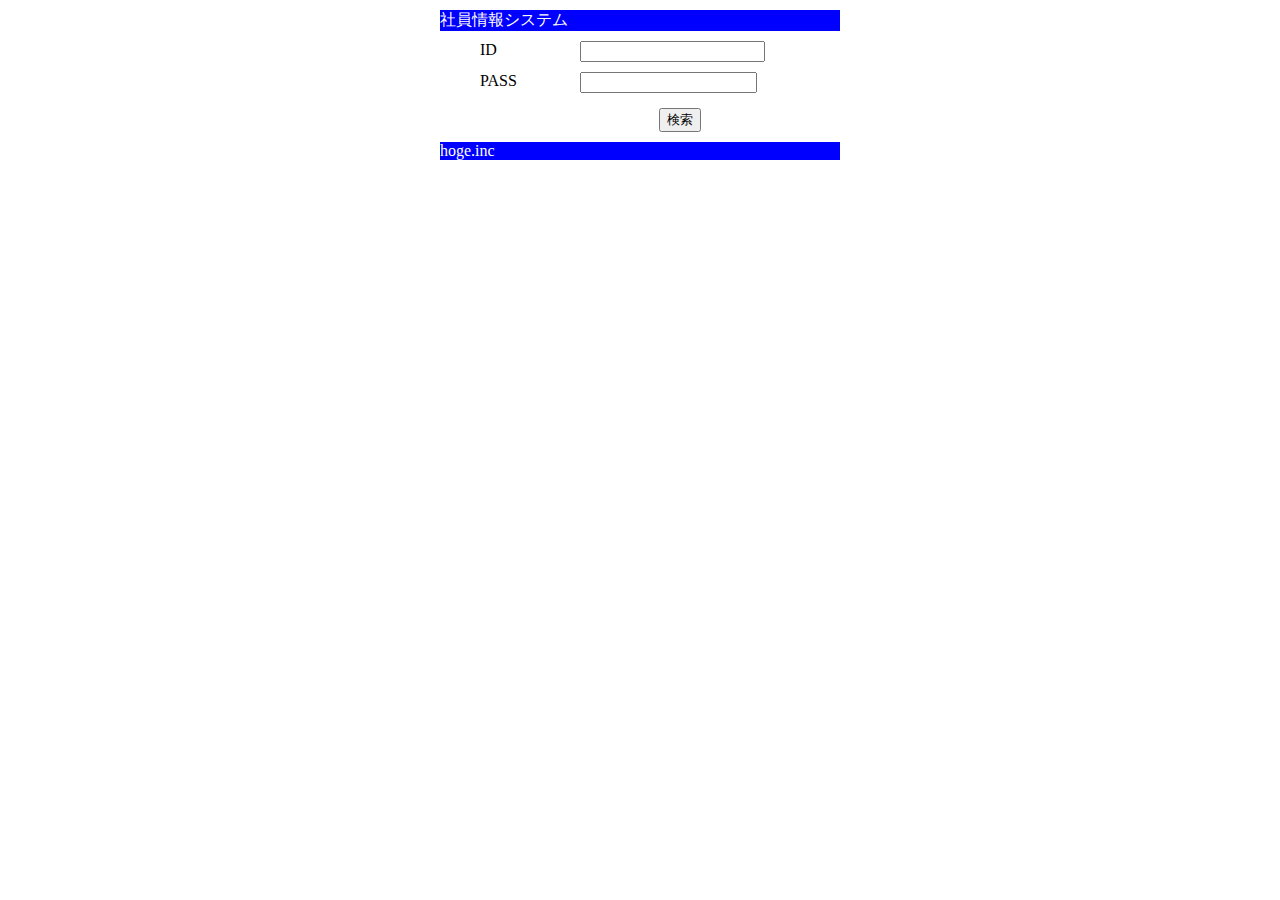
<file: JavaStudy/Check4/src/main/webapp/index.html>
<!DOCTYPE html>
<html>
<head>
<meta charset="UTF-8">
<title>社員情報システム</title>
<link rel="stylesheet" type="text/css" href="./css/index.css">
</head>
<body>
 <form action="/Check4/search" method="post">
 <div class="wrapper">
 <div class="header">社員情報システム</div>
 <ul>
 <!-- ID入力欄 -->
 <li class="id">
 <label for="id">ID</label>
 <input type="text" name="id" value="" size="20">
 </li>
 <!-- パスワードを入力する欄を作成してください -->
 <li class="pass">
 <label for="pass">PASS</label>
 <input type="password" name="password" value="" size="19"></input>
 <!-- 検索ボタン -->
 <li><input id="button" type="submit" name="button" value="検索">
 </li>
 </ul>
 <div class="footer">hoge.inc</div>
 </div>
 </form>
</body>
</html>
</file>
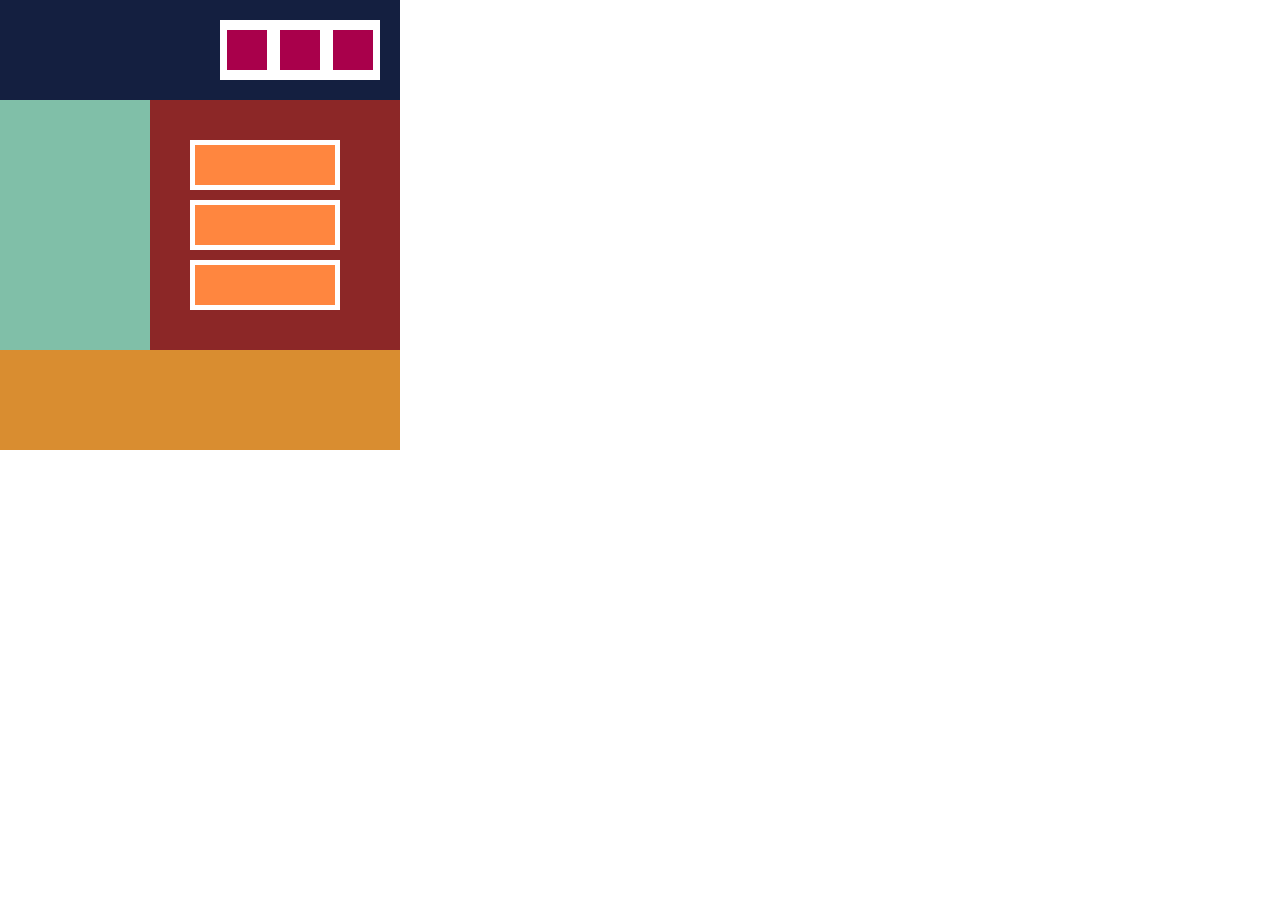
<file: JavaStudy/3-3/top3.html>
<!DOCTYPE html>
<html lang="ja">
<head>
    <meta charset="UTF-8">
    <meta http-equiv="X-UA-Compatible" content="IE=edge">
    <meta name="viewport" content="width=device-width, initial-scale=1.0">
    <link rel="stylesheet" href="style3.css">
    <link rel="stylesheet" href="smartStyle3.css">
    <title>Document</title>
</head>
<body>
    <header>
        <div class="blue">
            <div class="white1">
                <div class="red"></div>
                <div class="red"></div>
                <div class="red"></div>
            </div>
        </div>
    </header>
    <main>
        <div class="clearfix">
            <div class="skyblue"></div>
            <div class="wine-red">
                <div class="white2">
                    <div class="orange"></div>
                </div>
                <div class="white2">
                    <div class="orange"></div>
                </div>
                <div class="white2">
                    <div class="orange"></div>
                </div>
            </div>
        </div>
    </main>
    <footer>
        <div class="cry-orange"></div>
    </footer>
</body>
</html>
</file>
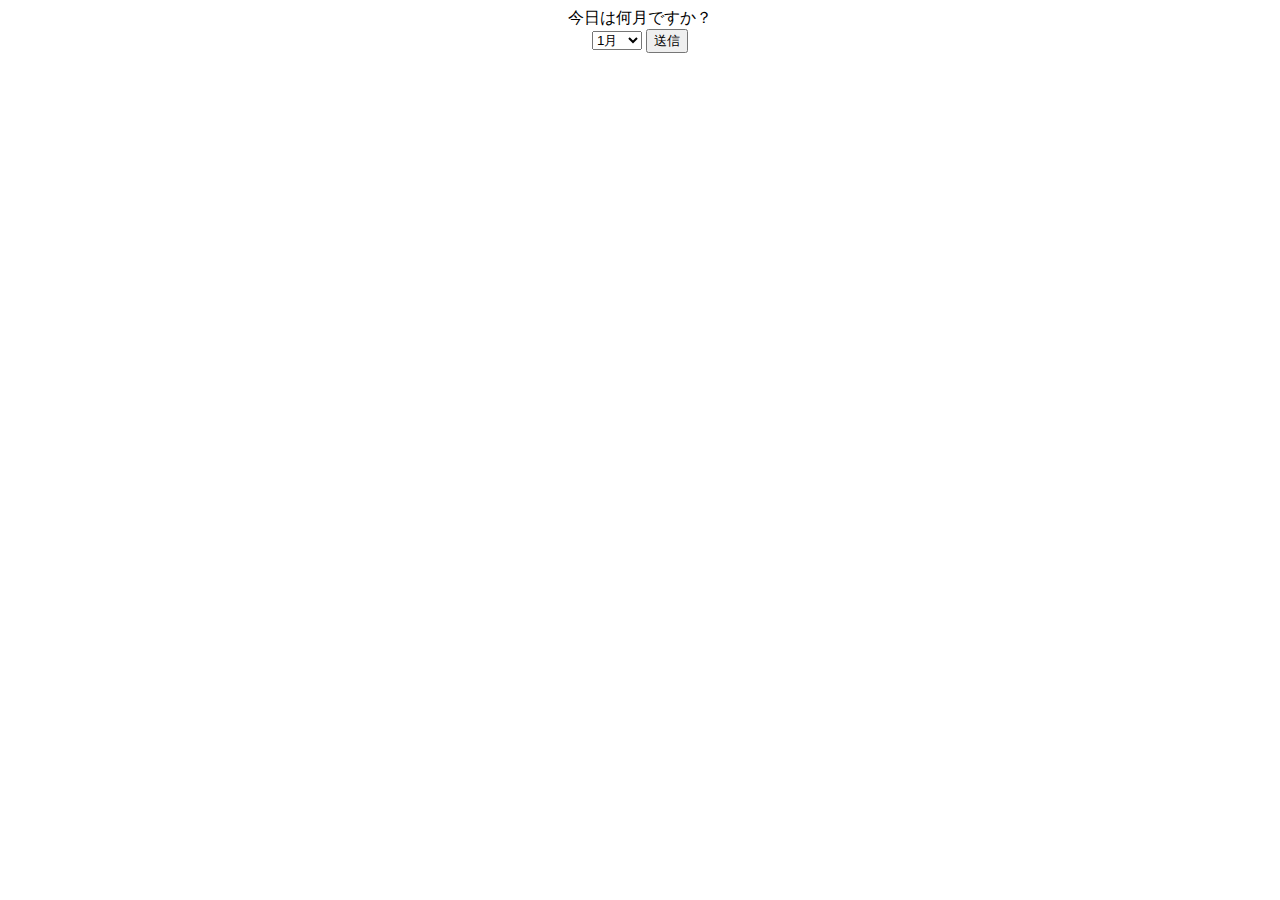
<file: JavaStudy/4-2/src/main/webapp/select.html>
<!DOCTYPE html>
<html>
<head>
<meta charset="utf-8">
<title>select</title>
</head>
<body>
 <div align="center">
 今日は何月ですか？
 <!--問① web.xmlのurl-patternを確認しformの遷移先を指定しましょう。 -->
 <form action="./month" method="post">
 <select name="month">
 <option value="1">1月</option>
 <option value="2">2月</option>
 <option value="3">3月</option>
 <option value="4">4月</option>
 <option value="5">5月</option>
 <option value="6">6月</option>
 <option value="7">7月</option>
 <option value="8">8月</option>
 <option value="9">9月</option>
 <option value="10">10月</option>
 <option value="11">11月</option>
 <option value="12">12月</option>
 <!--問② 3月~12月も同様に選択できるよう記述しましょう。 -->
 </select> <input type="submit" name="button" value="送信">
 </form>
 </div>
</body>
</html>
</file>
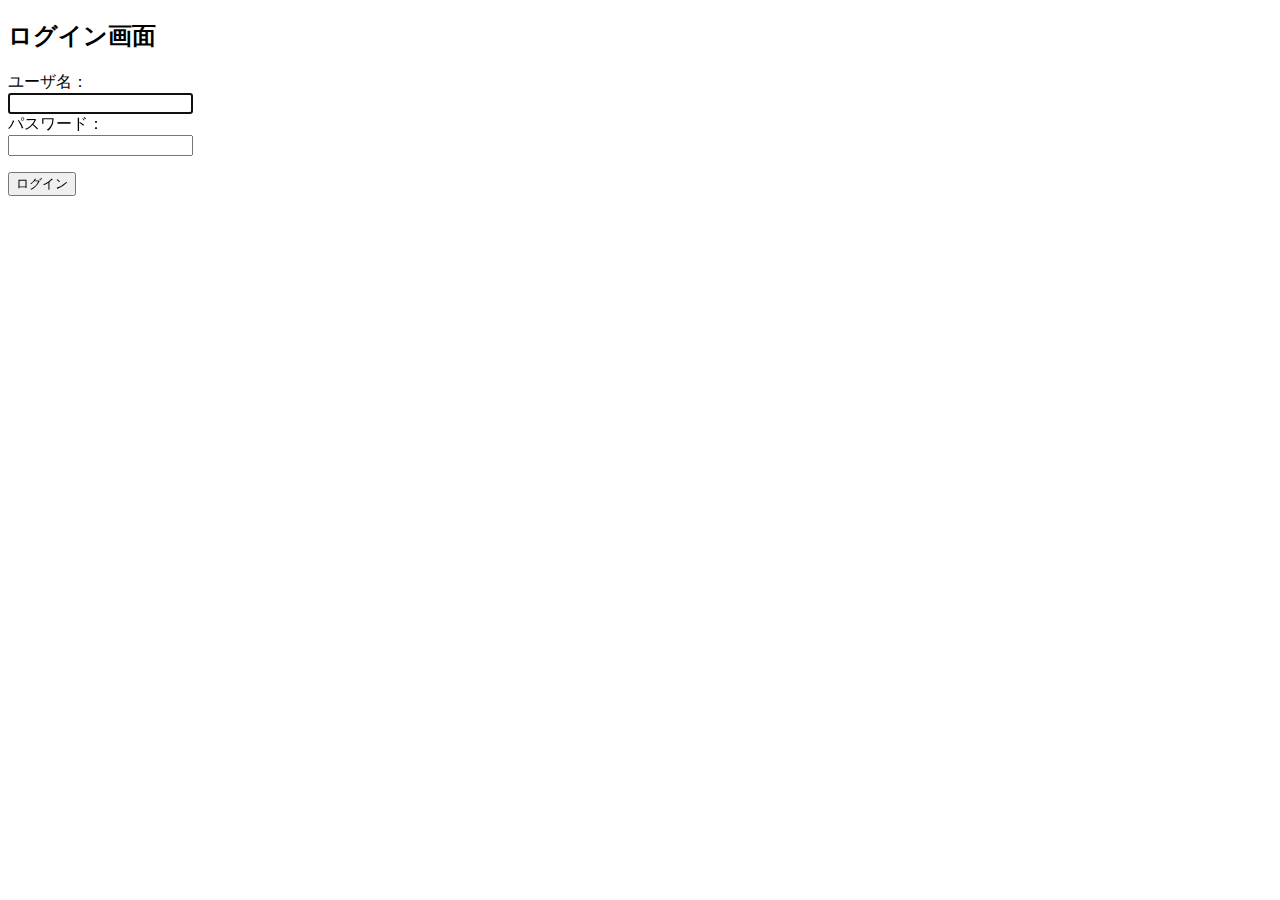
<file: JavaStudy/demo/demo3/src/main/resources/templates/login.html>
<!DOCTYPE html>
<html xmlns:th="http://www.thymeleaf.org">
<head>
    <meta charset="utf-8" />
    <title>Login page</title>
    <style>
.alert-danger{color:red;}
</style>
</head>
<body>
<h2>ログイン画面</h2>
<form th:action="@{/login}" method="post">
    <div th:if="${session['SPRING_SECURITY_LAST_EXCEPTION']} != null"
         class="alert-danger">
        <span th:text="ユーザ名またはパスワードに誤りがあります"></span>
    </div>
    <div style="width:160px;"><label for="username">ユーザ名：</label></div>
    <input type="text" name="username" autofocus="autofocus" />
    <br/>
    <div style="width:160px;"><label for="password">パスワード：</label></div>
    <input type="password" name="password" />
    <br/>
    <p><input type="submit" value="ログイン" /></p>
</form>
</body>
</html>
</file>
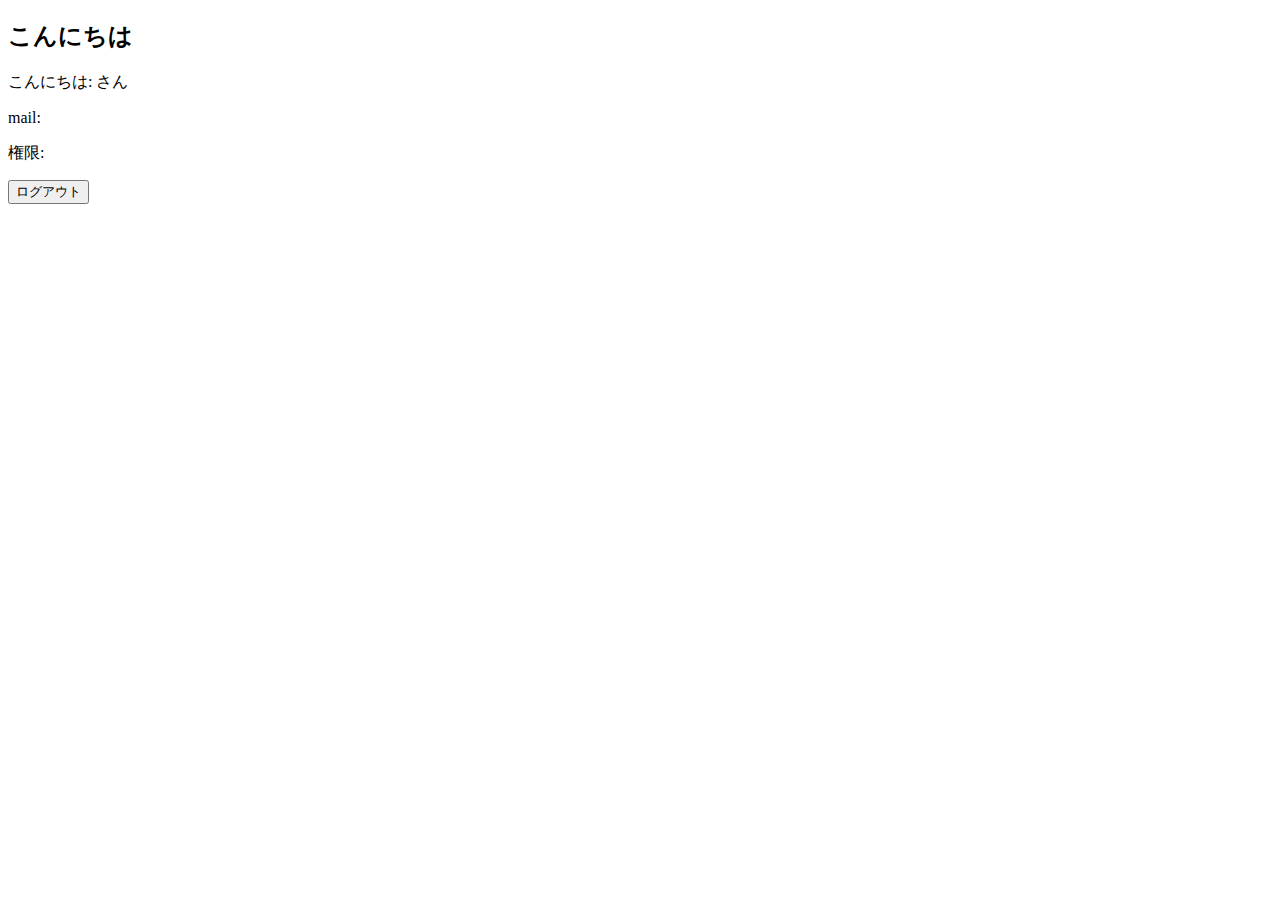
<file: JavaStudy/demo/demo3/src/main/resources/templates/top.html>
<!DOCTYPE html>
<html xmlns:th="http://www.thymeleaf.org"
      xmlns:sec="http://www.thymeleaf.org/thymeleaf-extras-springsecurity5">
<head>
    <meta charset="UTF-8" />
    <title>メニュー画面</title>
</head>
<body>
<h2>こんにちは</h2>
<div th:fragment="logout" sec:authorize="isAuthenticated()">
    <p>こんにちは:
        <span sec:authentication="name"></span>さん</p>
    <p>mail:
        <span sec:authentication="principal.mailAddress"></span></p>
    <p>権限:
        <span sec:authentication="principal.authorities"></span></p>
    <form action="#" th:action="@{/logout}" method="post">
        <input type="submit" value="ログアウト" />
    </form>
</div>
</body>
</html>
</file>
<file: JavaStudy/Check4/src/main/webapp/css/index.css>
@charset "utf-8";
 
.wrapper{
 margin: 0 auto;
 width: 400px
}
.header{
 float: auto;
 margin-top: 10px;
 width: 400pX;
 text-align: left;
 /* 問① 背景を青色にする */
 background-color: blue;
 /* 問② 文字の色を白にする */
 color: white;
 /* 問③ 背景に対して文字を縦方向に中央揃え */
 vertical-align: middle;
}
 
ul li {
 margin-top: 10px;
 list-style: none;
}
 
label {
 width: 100px;
 float: left;
}
 
ul {
 width: 400px;
 margin: 0 auto;
}
input#button {
 display: block;
 margin: 0 auto;
}
ul li.pass {
 margin-bottom: 15px;
}
 
.footer{
 float: auto;
 margin-top: 10px;
 width: 400pX;
 text-align: left;
 /* 問④ 背景を青色にする */
 background-color: blue;
 /* 問⑤ 文字の色を白にする */
 color: white;
 /* 問⑥ 背景に対して文字を縦方向に中央揃え */
 vertical-align: middle;
}
</file>
<file: JavaStudy/3-3/style3.css>
*,*::after,*::before {
    margin: 0;
    padding: 0;
}

/* header */
div.blue {
    background-color: #141f40;
    width: 400px;
    height: 100px;
    position: relative;
}
div.white1 {
    background-color: white;
    width: 160px;
    height: 60px;
    position:absolute;
    top: 20px;
    right: 20px;
    display: flex;
    justify-content: space-around;
    align-items: center;
}
div.red {
    background-color: #a9004b;
    width: 40px;
    height: 40px;
}
/* main */
.clearfix::after {
    content: "";
    display: block;
    clear:both;
}
div.skyblue {
    background-color: #80bfa8;
    width: 150px;
    height: 250px;
    float: left;
}
div.wine-red {
    background-color: #8c2727;
    width: 250px;
    height: 250px;
    float: left;
    display: flex;
    flex-direction: column;
    align-items: center; 
    position: relative;
}
div.white2 {
    background-color: white;
    width: 150px;
    height: 50px;
    display: flex;
    align-items: center; 
    justify-content: space-around;  
}
div.white2:first-child{
    position: absolute;
    top: 40px;
    left: 40px;
}
div.white2:nth-child(2){
    position: absolute;
    top: 100px;
    left: 40px;
}
div.white2:last-child {
    position: absolute;
    left: 40px;
    bottom: 40px;
}
div.orange {
    background-color: #ff863f;
    width: 140px;
    height: 40px;

}
/* footer */
div.cry-orange {
    background-color: #d98d30;
    width: 400px;
    height: 100px;
}
</file>
<file: JavaStudy/3-3/smartStyle3.css>
@media screen and (max-width: 479px){
    div.blue {
        width: 200px;
        height: 200px;
    }
    div.white1 {
        width: 60px;
        height: 160px;
        position: absolute;
        right: 70px;
        top: 20px;
        flex-direction: column;
    }
    div.skyblue {
        width: 200px;
        height: 100px;
        float: none;
    }
    div.wine-red {
        width: 200px;
        height: 200px;
        float: none;
    }
    div.white2:first-child{
        position: absolute;
        top: 20px;
        left: 30px;
    }
    div.white2:nth-child(2){
        position: absolute;
        top: 75px;
        left: 30px;
    }
    div.white2:last-child {
        position: absolute;
        left: 30px;
        bottom: 20px;
    }
    div.cry-orange {
        width: 200px;
    }
}
</file>
